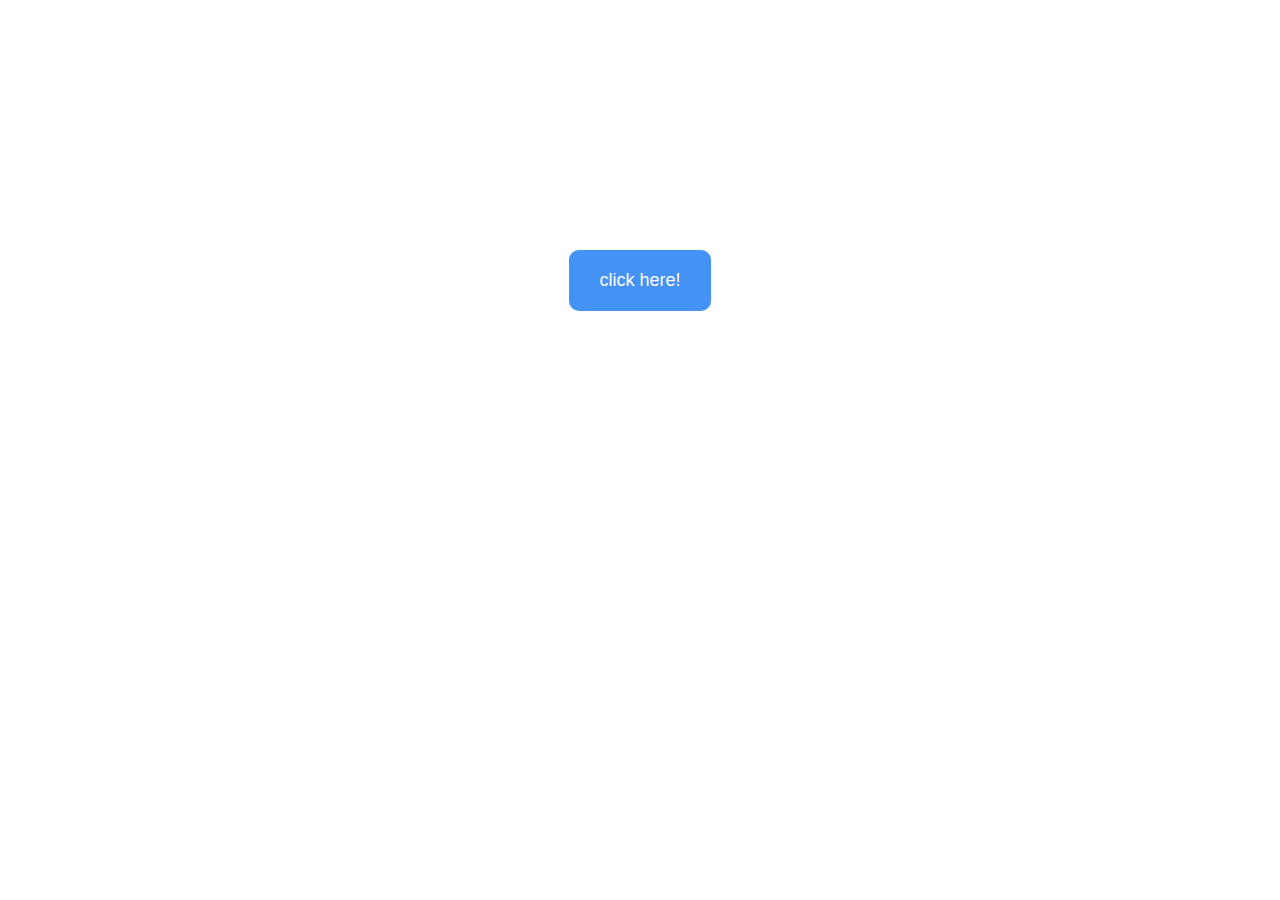
<file: index.html>
<!DOCTYPE html>
<html lang="en">
<head>
    <meta charset="UTF-8">
    <meta name="viewport" content="width=device-width, initial-scale=1.0">
    <title>UNKNOWN WEBSITE</title>
    <link rel="stylesheet" href="style/main.css">
</head>
<body>
    <div class="container">
        <a href="nextPage2/2.html">
            <button class="button">click here!</button>
        </a> 
    </div>
</body>
</html>
</file>
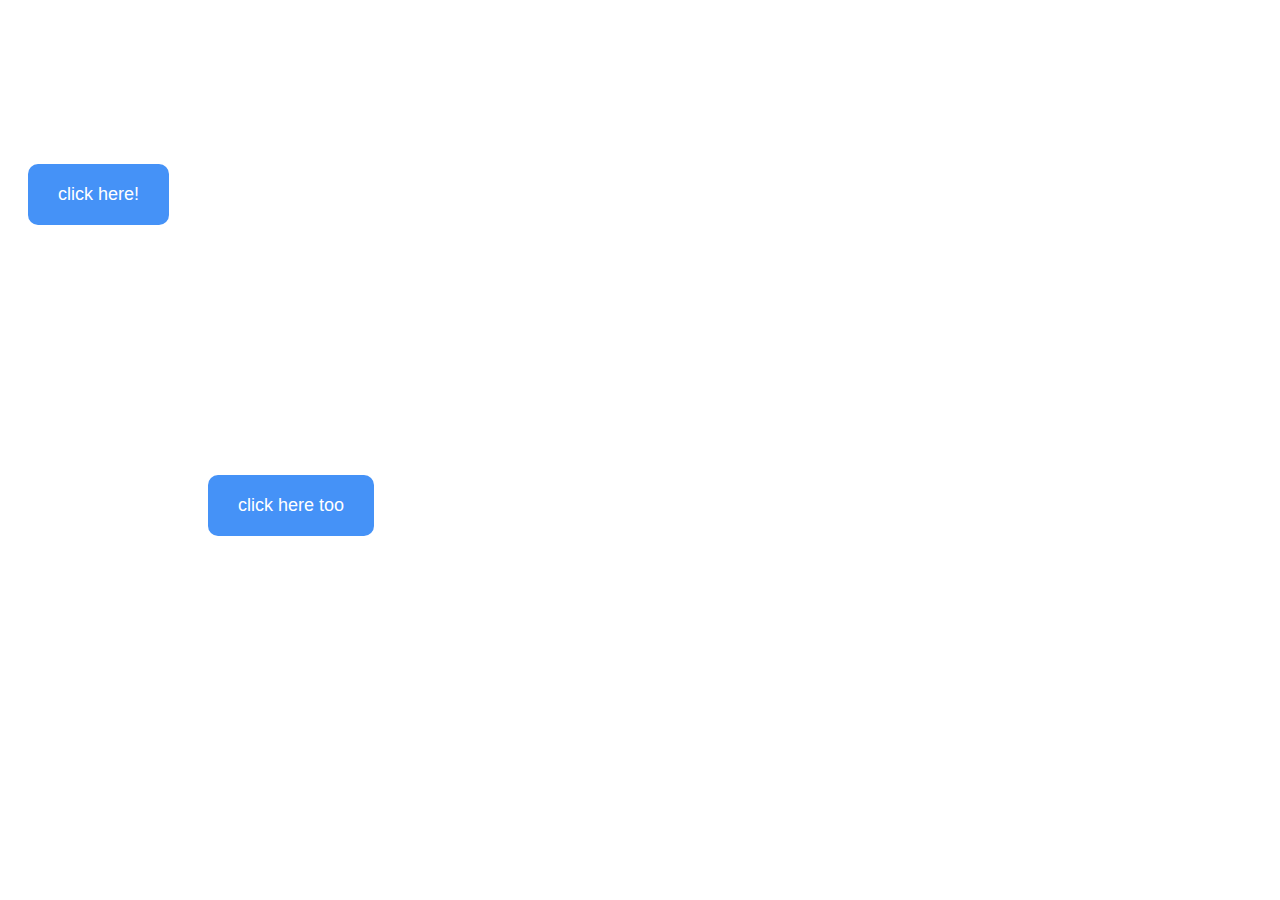
<file: nextPage2/2.html>
<!DOCTYPE html>
<html lang="en">
<head>
    <meta charset="UTF-8">
    <meta name="viewport" content="width=device-width, initial-scale=1.0">
    <title>UNKNOWN WEBSITE</title>
    <style>
        .button {
            background-color: rgb(69, 146, 247);
            border: none;
            border-radius: 10px;
            padding: 20px 30px;
            font-size: large;
            color: white;
        }

        .button:hover {
            background-color: rgb(11, 115, 235);
            color: rgb(182, 179, 179);
        }

        .button:active {
            transform: translateY(2px);
        }

        #button1 {
            margin-top: 156px;
            margin-left: 20px;
        }

        #button2 {
            margin-top: 250px;
            margin-left: 200px;
        }
    </style>
</head>
<body>
    <div>
        <a href="wrongPage/wrong.html">
            <button class="button" id="button1">click here!</button>
        </a> 
    </div>
    <div>
        <a href="nextPage3/3.html">
            <button class="button" id="button2">click here too</button>
        </a>
    </div>
</body>
</html>
</file>
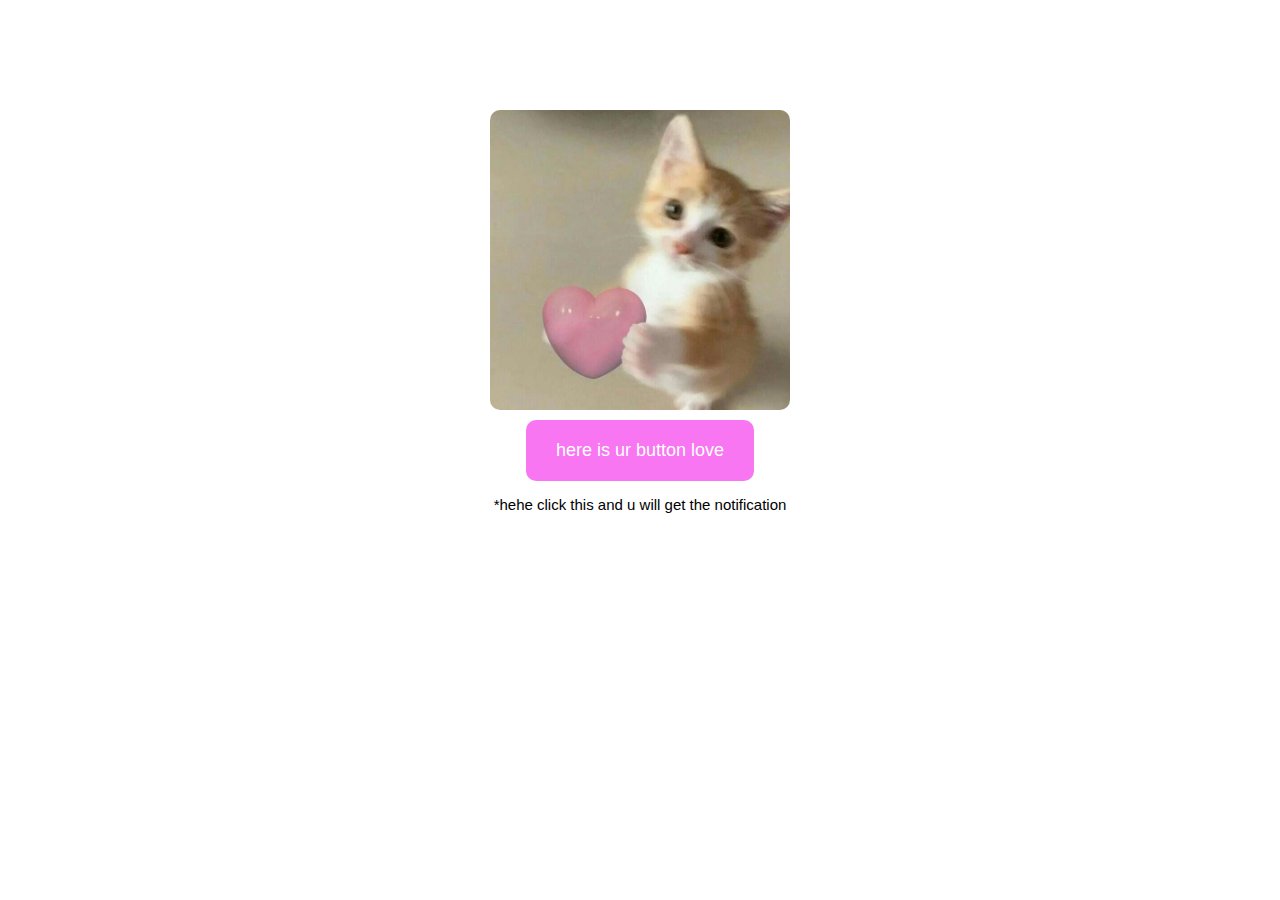
<file: nextPage2/nextPage3/3.html>
<!DOCTYPE html>
<html lang="en">
<head>
    <meta charset="UTF-8">
    <meta name="viewport" content="width=device-width, initial-scale=1.0">
    <title>UNKNOWN WEBSITE</title>
    <style>
        .container {
            text-align: center;
        }

        .cat {
            width: 300px;
            height: 300px;
            display: block;
            margin: auto;
            margin-top: 110px;
            border-radius: 10px;
        }

        button {
            background-color: rgb(248, 118, 242);
            border: none;
            border-radius: 10px;
            margin-top: 10px;
            padding: 20px 30px;
            font-size: large;
            color: white;  
        }

        button:hover {
            background-color: rgb(192, 60, 185);
            color: rgb(182, 179, 179);
        }

        button:active {
            transform: translateY(2px);
        }

        .silentSound {
            font-family: Arial, Helvetica, sans-serif;
            font-size: 15px;
        }

        .popup {
            width: 400px;
            background: #ffffff;
            box-shadow: 0px 0px 10px rgba(0, 0, 0, 0.5);
            border-radius: 6px;
            position: absolute;
            top: 0;
            left: 50%;
            transform: translate(-50%,-50%) scale(0.1);
            text-align: center;
            padding: 0 30px 30px;
            color: #333;
            visibility: hidden;
            transition: transform 0.4s, top 0.4s;
        }
        
        .open-popup {
            visibility: visible;
            top: 50%;
            transform: translate(-50%,-50%) scale(1);
            text-align: center;
        }

        .popup h2 {
            font-size: 38px;
            font-family: Tahoma, sans-serif;
            margin-top: 30px;
            border-radius: 50px;
            box-shadow: 0 2px 5px rgb(0, 0, 0, 0.2);
        }

        .popup button {
            width: 100%;
            margin-top: 50px;
            padding: 10px 0;
            background:  rgb(248, 118, 242);
            color: #fff;
            border: 0;
            outline: none;
            font-size: 18px;
            border-radius: 4px;
            cursor: pointer;
            box-shadow: 0 5px 5px rgb(0, 0, 0, 0.2);
        }

        .btn {
            padding: 10px 60px;
            background: #fff;
            border: 0;
            outline: none;
            cursor: pointer;
            font-size: 22px;
            font-weight: 500;
            border-radius: 30px;
        }
    </style>
</head>
<body>
    <div class="container">
        <img class="cat" src="assets/cat w loveee.jpg" alt="image">
        <div class="containerP">
            <button type="submit" onclick="openPopup()">here is ur button love</button>
        <p class="silentSound">*hehe click this and u will get the notification</p>
        <div class="popup" id="popup">
            <h2 style="color: palevioletred;">gewd mowningg</h2>
            <p style="font-family: fantasy; letter-spacing: 1px;">when i saw ur smilee i see something more BEAUTIFUL than the stars. Have A Great Day Todayy!! </p>
            <button class="btn" type="submit" onclick="closePopup()">close</button>
        </div>
        </div>
    </div>

    <script>
        let popup = document.getElementById("popup");

        function openPopup() {
            popup.classList.add("open-popup");
        }

        function closePopup() {
            popup.classList.remove("open-popup")
        }
    </script>
</body>
</html>
</file>
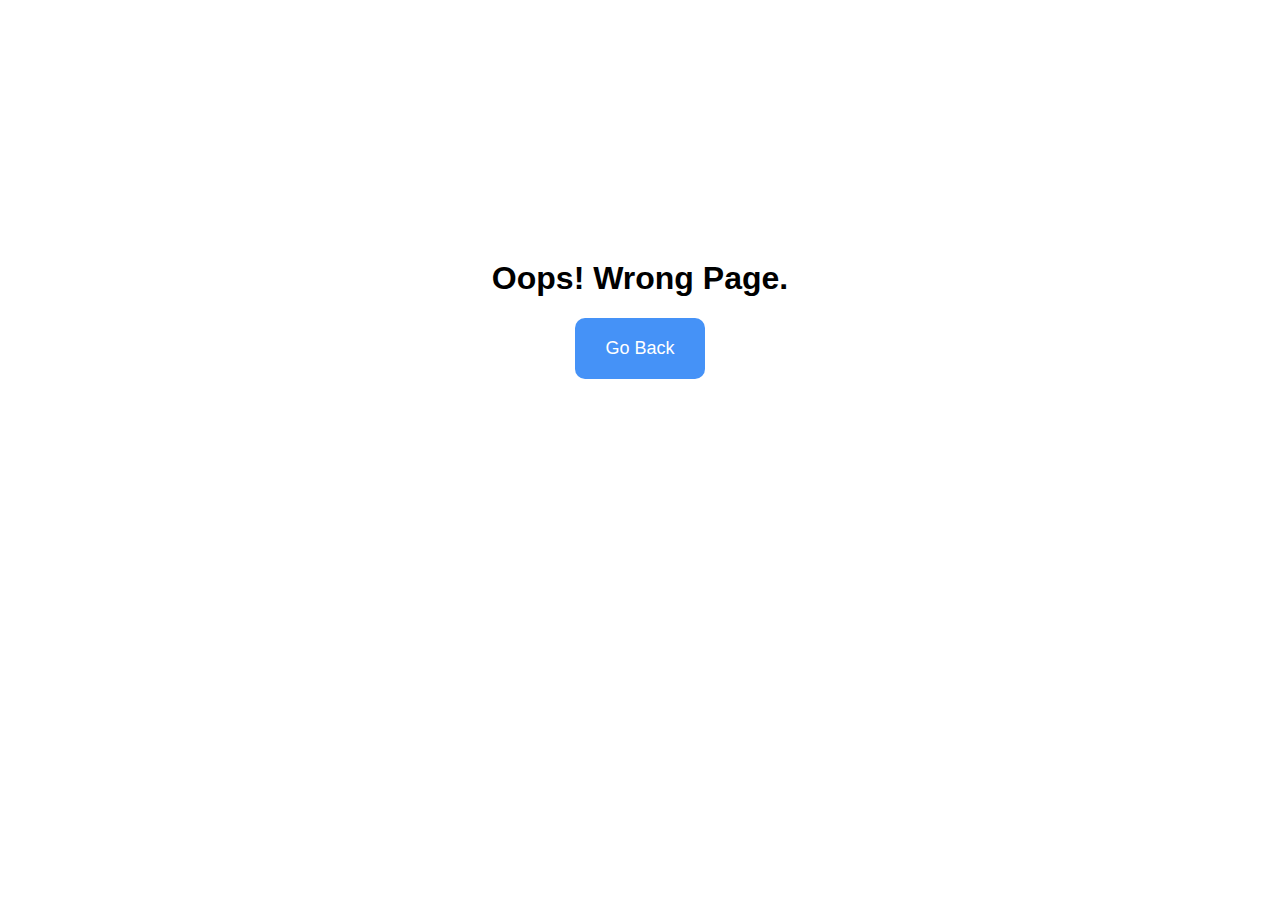
<file: nextPage2/wrongPage/wrong.html>
<!DOCTYPE html>
<html lang="en">
<head>
    <meta charset="UTF-8">
    <meta name="viewport" content="width=device-width, initial-scale=1.0">
    <title>UNKNOWN WEBSITE</title>
    <style>
        .container {
            text-align: center;
        }

        h1 {
            font-family: Arial, Helvetica, sans-serif;
            margin-top: 260px;
        }

        .button {
            background-color: rgb(69, 146, 247);
            border: none;
            border-radius: 10px;
            padding: 20px 30px;
            font-size: large;
            color: white;   
        }

        .button:hover {
            background-color: rgb(11, 115, 235);
            color: rgb(182, 179, 179);
        }

        .button:active {
            transform: translateY(2px);
        }
    </style>
</head>
<body>
    <div class="container">
        <h1>Oops! Wrong Page.</h1>
        <button class="button" onclick="window.history.back()">Go Back</button>
    </div>
    
    
</body>
</html>
</file>
<file: style/main.css>
.container {
    margin-top: 250px;
    text-align: center;
}

.button {
    background-color: rgb(69, 146, 247);
    border: none;
    border-radius: 10px;
    padding: 20px 30px;
    font-size: large;
    color: white;
    
}

.button:hover {
    background-color: rgb(11, 115, 235);
    color: rgb(182, 179, 179);
}

.button:active {
    transform: translateY(2px);
}
</file>
